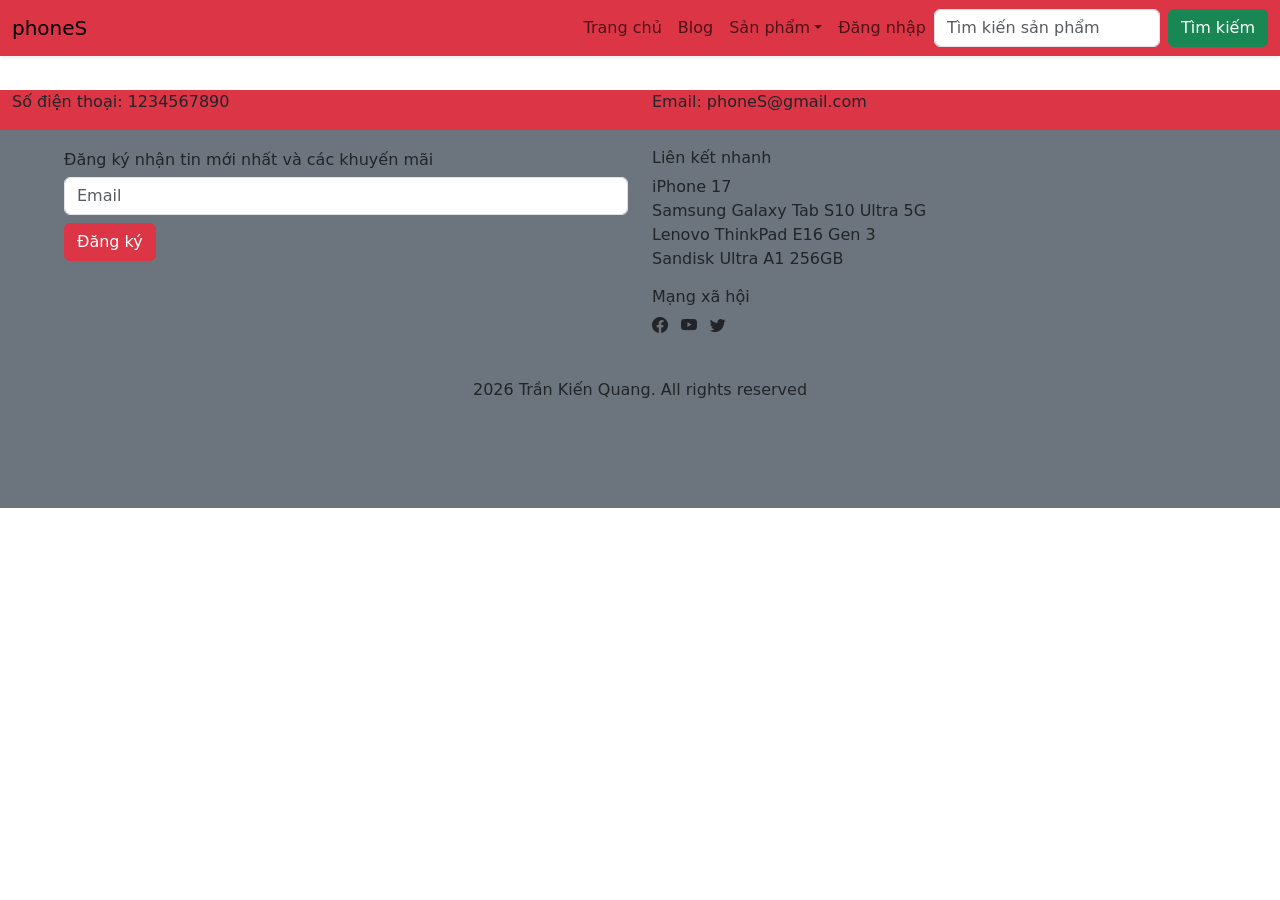
<file: contact.html>
<!DOCTYPE html>
<html lang="vi">
<head>
    <meta charset="UTF-8">
    <meta name="viewport" content="width=device-width, initial-scale=1.0">
    <title>Liên hệ</title>
    <link href="https://cdn.jsdelivr.net/npm/bootstrap@5.3.8/dist/css/bootstrap.min.css" rel="stylesheet" integrity="sha384-sRIl4kxILFvY47J16cr9ZwB07vP4J8+LH7qKQnuqkuIAvNWLzeN8tE5YBujZqJLB" crossorigin="anonymous">
    <link rel="stylesheet" href="https://cdn.jsdelivr.net/npm/bootstrap-icons@1.13.1/font/bootstrap-icons.min.css">
</head>
<body>
    <nav class="navbar navbar-expand-lg bg-danger fixed-top shadow-sm">
        <div class="container-fluid">
            <a class="navbar-brand" href="index.html">
                phoneS
            </a>
            <button class="navbar-toggler" type="button" data-bs-toggle="collapse" data-bs-target="#navbarNav" aria-controls="navbarNav" aria-expanded="false" aria-label="Toggle navigation">
                <span class="navbar-toggler-icon"></span>
            </button>
            <div class="collapse navbar-collapse" id="navbarNav">
                <ul class="navbar-nav ms-auto">
                    <li class="nav-item"><a class="nav-link" href="index.html">Trang chủ</a></li>
                    <li class="nav-item"><a class="nav-link" href="news.html">Blog</a></li>
                    <li class="nav-item dropdown">
                        <a class="nav-link dropdown-toggle" href="#" role="button" data-bs-toggle="dropdown" aria-expanded="false">Sản phẩm</a>
                        <ul class="dropdown-menu">
                            <li><a class="dropdown-item" href="all.html">Tất cả sản phẩm</a></li>
                        </ul>
                    </li>
                    <li class="nav-item"><a class="nav-link" href="login.html">Đăng nhập</a></li>
                </ul>
                
                <form class="d-flex" role="search">
                    <input class="form-control me-2" type="search" placeholder="Tìm kiến sản phẩm" aria-label="search"/>
                    <button class="btn btn-success text-nowrap" type="submit">Tìm kiếm</button>
                </form>
            </div>
        </div>
    </nav>
    <div style="margin: 10vh 0 0 0;"></div>

    <h1></h1>
    <div class="container-fluid">
        <div class="row row-cols-lg-2 row-cols-1">
            <div class="col bg-danger">
                <p>Số điện thoại: 1234567890</p>
            </div>
            <div class="col bg-danger">
                <p>Email: phoneS@gmail.com</p>
            </div>
        </div>
    </div>

    




















    








    <footer class="bg-secondary" style="padding: 2vh 5vw 10vh 5vw;">
        <div class="row row-cols-1 row-cols-lg-2 row-gap-3">
            <div class="col">
                <form>
                        
                    <label for="InputEmail1" class="form-label h6">Đăng ký nhận tin mới nhất và các khuyến mãi</label>
                    
                    <input type="email" class="form-control" id="InputEmail1" aria-describedby="input" placeholder="Email" required> 
                    
                    <button type="submit" class="btn btn-danger mt-2">Đăng ký</button>
                </form>
                
            </div>
            <div class="col">
                <p class="h6">Liên kết nhanh</p>
                <ul class="list-unstyled">
                    <li><a href="iphone_17.html" class="text-decoration-none text-dark">iPhone 17</a></li>
                    <li><a href="#" class="text-decoration-none text-dark">Samsung Galaxy Tab S10 Ultra 5G</a></li>
                    <li><a href="#" class="text-decoration-none text-dark">Lenovo ThinkPad E16 Gen 3</a></li>
                    <li><a href="#" class="text-decoration-none text-dark">Sandisk Ultra A1 256GB</a></li>
                </ul>
                <p class="h6">Mạng xã hội</p>
                <ul class="list-inline">
                    <li class="list-inline-item"><a href="#" class="text-decoration-none text-dark"><i class="bi bi-facebook"></i></a></li>
                    <li class="list-inline-item"><a href="#" class="text-decoration-none text-dark"><i class="bi bi-youtube"></i></a></li>
                    <li class="list-inline-item"><a href="#" class="text-decoration-none text-dark"><i class="bi bi-twitter"></i></a></li>
                </ul>
            </div>
        </div>
        <p class="mt-4 text-center">2026 Trần Kiến Quang. All rights reserved</p>
    </footer>
    
    <script src="https://cdn.jsdelivr.net/npm/bootstrap@5.3.8/dist/js/bootstrap.bundle.min.js" integrity="sha384-FKyoEForCGlyvwx9Hj09JcYn3nv7wiPVlz7YYwJrWVcXK/BmnVDxM+D2scQbITxI" crossorigin="anonymous"></script>
</body>
</html>
</file>
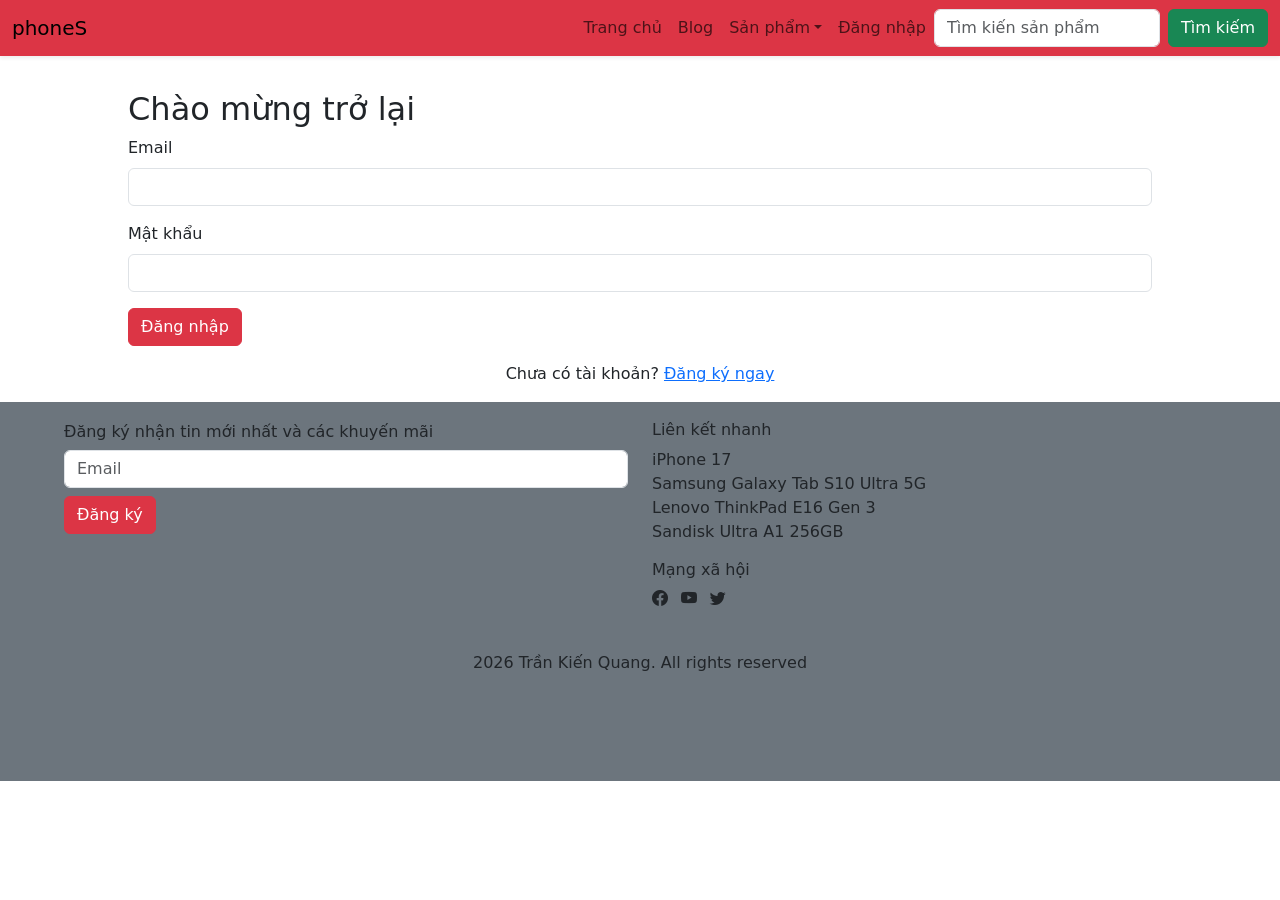
<file: login.html>
<!DOCTYPE html>
<html lang="vi">
<head>
    <meta charset="UTF-8">
    <meta name="viewport" content="width=device-width, initial-scale=1.0">
    <title>Đăng nhập</title>
    <link href="https://cdn.jsdelivr.net/npm/bootstrap@5.3.8/dist/css/bootstrap.min.css" rel="stylesheet" integrity="sha384-sRIl4kxILFvY47J16cr9ZwB07vP4J8+LH7qKQnuqkuIAvNWLzeN8tE5YBujZqJLB" crossorigin="anonymous">
    <link rel="stylesheet" href="https://cdn.jsdelivr.net/npm/bootstrap-icons@1.13.1/font/bootstrap-icons.min.css">
</head>
<body>
    <nav class="navbar navbar-expand-lg bg-danger fixed-top shadow-sm">
        <div class="container-fluid">
            <a class="navbar-brand" href="index.html">
                phoneS
            </a>
            <button class="navbar-toggler" type="button" data-bs-toggle="collapse" data-bs-target="#navbarNav" aria-controls="navbarNav" aria-expanded="false" aria-label="Toggle navigation">
                <span class="navbar-toggler-icon"></span>
            </button>
            <div class="collapse navbar-collapse" id="navbarNav">
                <ul class="navbar-nav ms-auto">
                    <li class="nav-item"><a class="nav-link" href="index.html">Trang chủ</a></li>
                    <li class="nav-item"><a class="nav-link" href="news.html">Blog</a></li>
                    <li class="nav-item dropdown">
                        <a class="nav-link dropdown-toggle" href="#" role="button" data-bs-toggle="dropdown" aria-expanded="false">Sản phẩm</a>
                        <ul class="dropdown-menu">
                            <li><a class="dropdown-item" href="all.html">Tất cả sản phẩm</a></li>
                        </ul>
                    </li>
                    <li class="nav-item"><a class="nav-link" href="login.html">Đăng nhập</a></li>
                </ul>
                
                <form class="d-flex" role="search">
                    <input class="form-control me-2" type="search" placeholder="Tìm kiến sản phẩm" aria-label="search"/>
                    <button class="btn btn-success text-nowrap" type="submit">Tìm kiếm</button>
                </form>
            </div>
        </div>
    </nav>
    <div style="margin: 10vh 0 0 0;"></div>

    <div class="container-fluid" style="padding: 0 10vw 0 10vw;">
        <p class="h2">Chào mừng trở lại</p>
        <form>
            <div class="mb-3">
                <label for="exampleInputEmail1" class="form-label">Email</label>
                <input type="email" class="form-control" id="exampleInputEmail1">
            </div>
            <div class="mb-3">
                <label for="exampleInputPassword1" class="form-label">Mật khẩu</label>
                <input type="password" class="form-control" id="exampleInputPassword1">
            </div>
            <button type="submit" class="btn btn-danger">Đăng nhập</button>
        </form>
        <p class="text-center mt-3">Chưa có tài khoản? <a href="signin.html">Đăng ký ngay</a></p>
    </div>
        
            
        
   






    <footer class="bg-secondary" style="padding: 2vh 5vw 10vh 5vw;">
        <div class="row row-cols-1 row-cols-lg-2 row-gap-3">
            <div class="col">
                <form>
                        
                    <label for="InputEmail1" class="form-label h6">Đăng ký nhận tin mới nhất và các khuyến mãi</label>
                    
                    <input type="email" class="form-control" id="InputEmail1" aria-describedby="input" placeholder="Email" required> 
                    
                    <button type="submit" class="btn btn-danger mt-2">Đăng ký</button>
                </form>
                
            </div>
            <div class="col">
                <p class="h6">Liên kết nhanh</p>
                <ul class="list-unstyled">
                    <li><a href="iphone_17.html" class="text-decoration-none text-dark">iPhone 17</a></li>
                    <li><a href="#" class="text-decoration-none text-dark">Samsung Galaxy Tab S10 Ultra 5G</a></li>
                    <li><a href="#" class="text-decoration-none text-dark">Lenovo ThinkPad E16 Gen 3</a></li>
                    <li><a href="#" class="text-decoration-none text-dark">Sandisk Ultra A1 256GB</a></li>
                </ul>
                <p class="h6">Mạng xã hội</p>
                <ul class="list-inline">
                    <li class="list-inline-item"><a href="#" class="text-decoration-none text-dark"><i class="bi bi-facebook"></i></a></li>
                    <li class="list-inline-item"><a href="#" class="text-decoration-none text-dark"><i class="bi bi-youtube"></i></a></li>
                    <li class="list-inline-item"><a href="#" class="text-decoration-none text-dark"><i class="bi bi-twitter"></i></a></li>
                </ul>
            </div>
        </div>
        <p class="mt-4 text-center">2026 Trần Kiến Quang. All rights reserved</p>
    </footer>
    

    
    
    <script src="https://cdn.jsdelivr.net/npm/bootstrap@5.3.8/dist/js/bootstrap.bundle.min.js" integrity="sha384-FKyoEForCGlyvwx9Hj09JcYn3nv7wiPVlz7YYwJrWVcXK/BmnVDxM+D2scQbITxI" crossorigin="anonymous"></script>
</body>
</html>
</file>
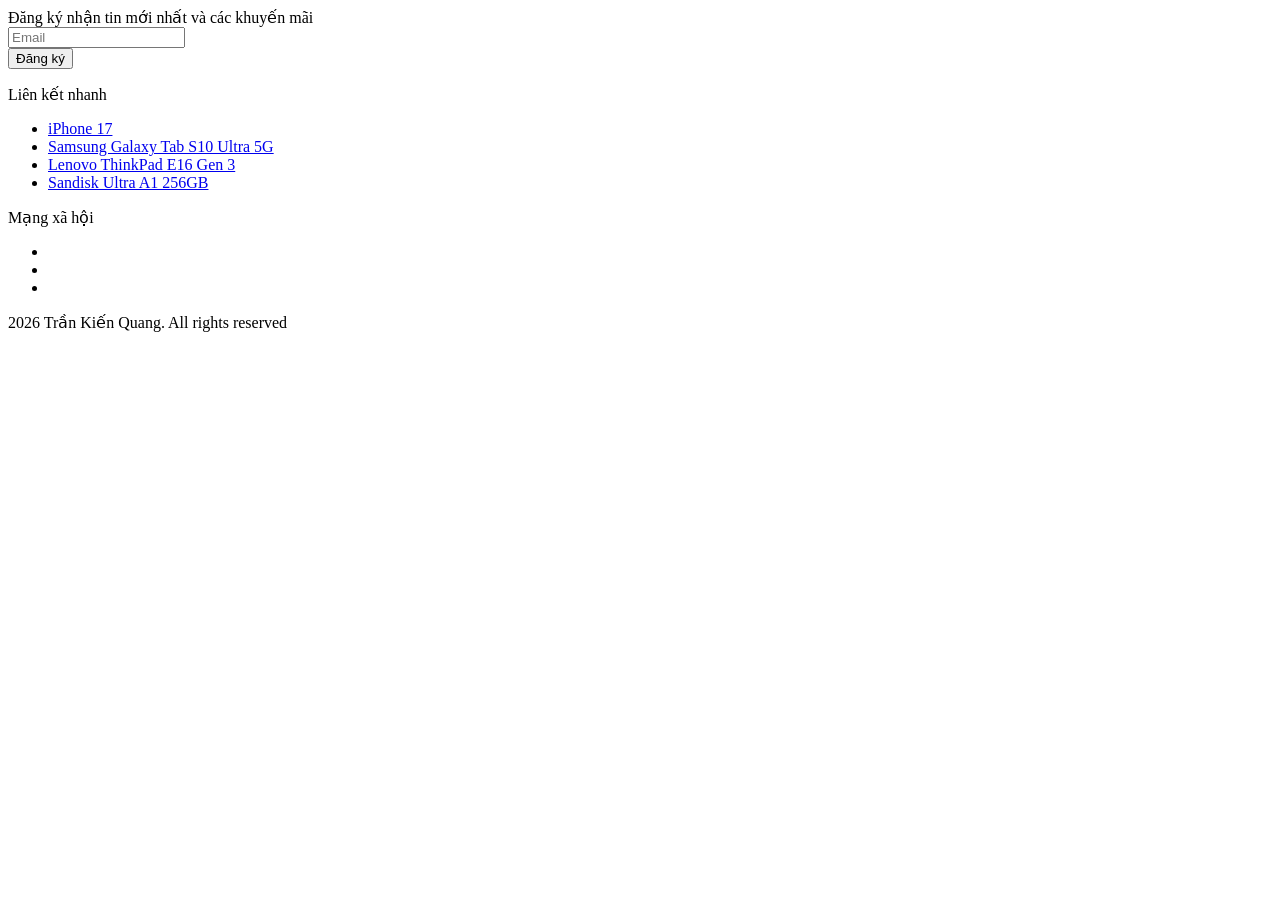
<file: assets/footer.html>
<!DOCTYPE html>
<html lang="vi">
<head>
    <meta charset="UTF-8">
    <meta name="viewport" content="width=device-width, initial-scale=1.0">
    <title>Document</title>
</head>
<body>
    <footer class="bg-secondary w-100 pb-5 pt-2 px-2">
        <div class="row">
            <div class="col">
                <form>
                        
                    <label for="InputEmail1" class="form-label h6">Đăng ký nhận tin mới nhất và các khuyến mãi</label>
                    <div class="has-validation">
                        <input type="email" class="form-control" id="InputEmail1" aria-describedby="input" placeholder="Email" required> 
                    </div>
                    <button type="submit" class="btn btn-primary mt-2">Đăng ký</button>
                </form>
                
            </div>
            <div class="col">
                <p class="h6">Liên kết nhanh</p>
                <ul class="list-unstyled">
                    <li><a href="../phones/iphone_17.html" class="text-decoration-none text-dark">iPhone 17</a></li>
                    <li><a href="#" class="text-decoration-none text-dark">Samsung Galaxy Tab S10 Ultra 5G</a></li>
                    <li><a href="#" class="text-decoration-none text-dark">Lenovo ThinkPad E16 Gen 3</a></li>
                    <li><a href="#" class="text-decoration-none text-dark">Sandisk Ultra A1 256GB</a></li>
                </ul>
                <p class="h6">Mạng xã hội</p>
                <ul class="list-inline">
                    <li class="list-inline-item"><a href="#" class="text-decoration-none text-dark"><i class="bi bi-facebook"></i></a></li>
                    <li class="list-inline-item"><a href="#" class="text-decoration-none text-dark"><i class="bi bi-youtube"></i></a></li>
                    <li class="list-inline-item"><a href="#" class="text-decoration-none text-dark"><i class="bi bi-twitter"></i></a></li>
                </ul>
            </div>
        </div>
        <p class="mt-4 text-center">2026 Trần Kiến Quang. All rights reserved</p>
    </footer>
</body>
</html>
</file>
